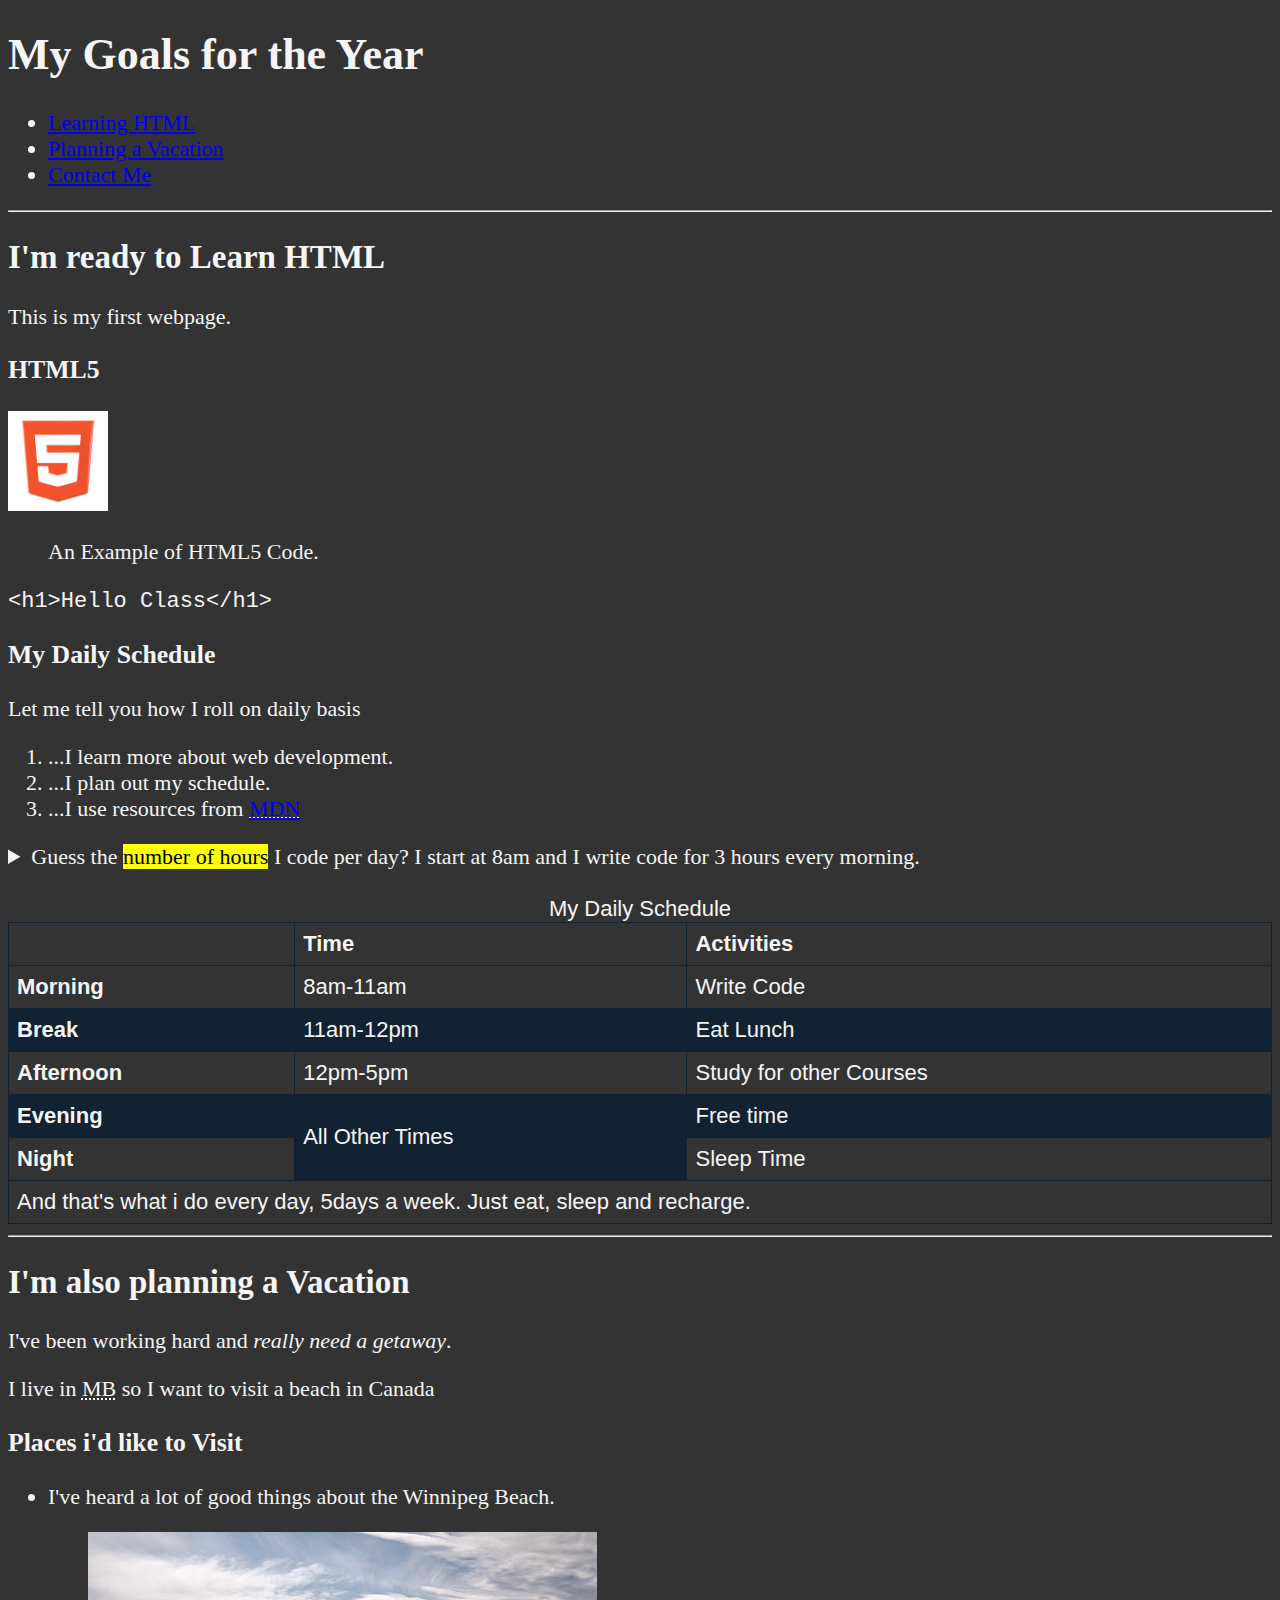
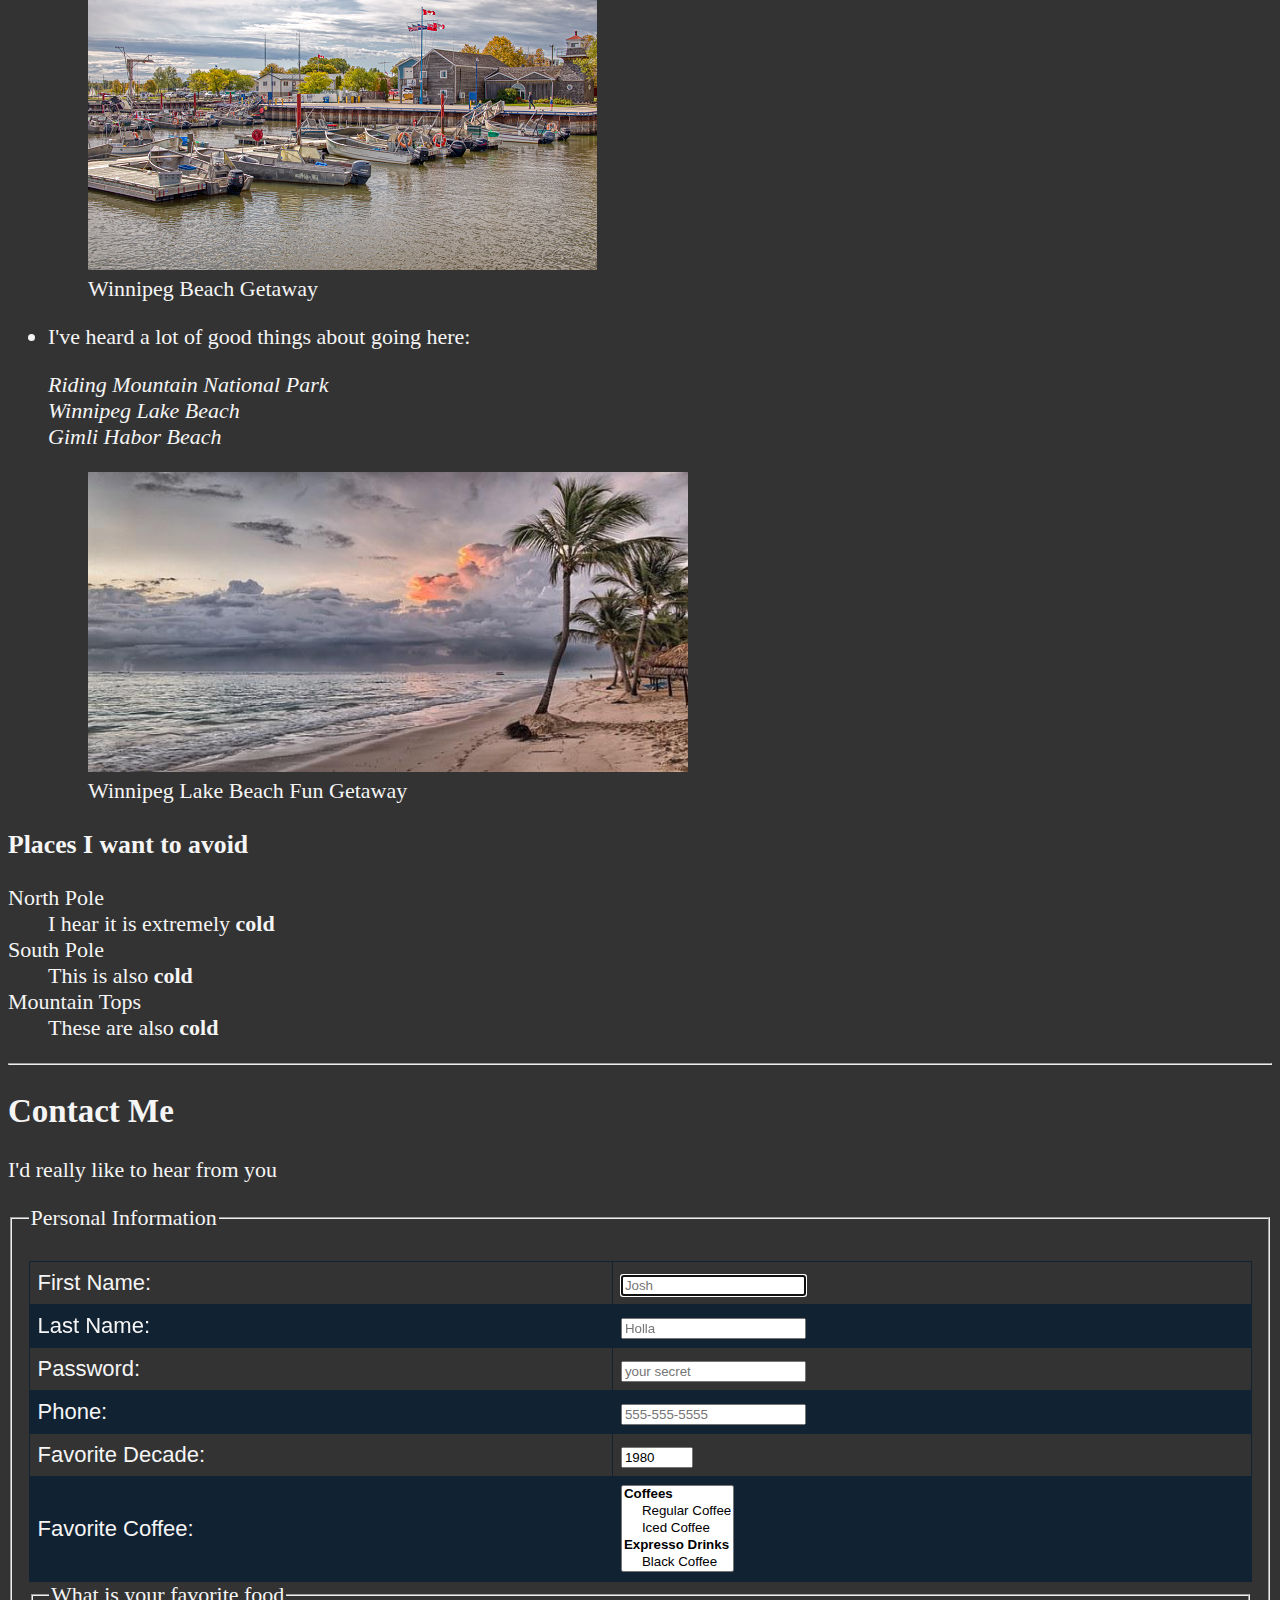
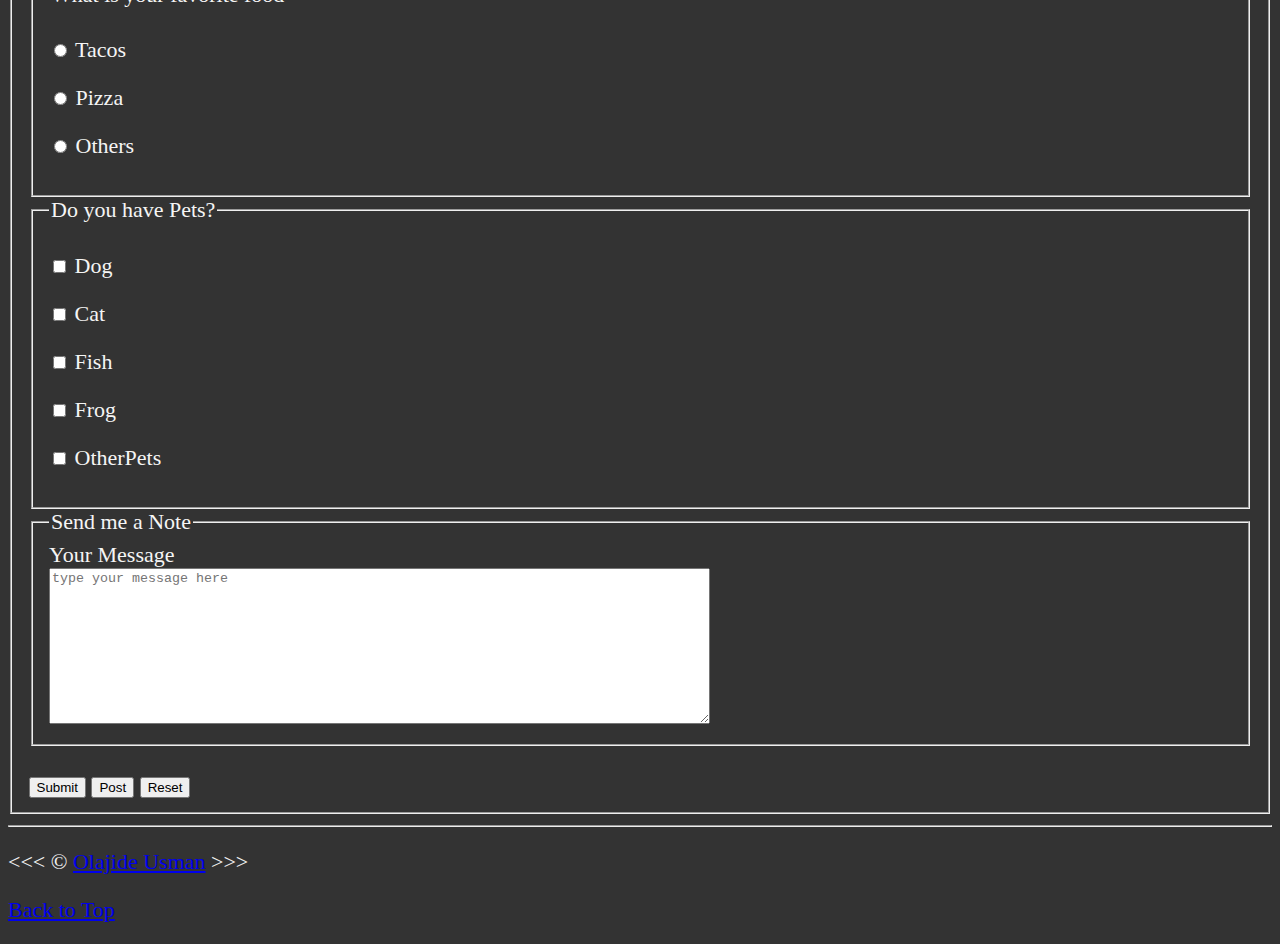
<file: index.html>
<!DOCTYPE html>
<html lang= "en">
    <head>
        <meta charset="UTF-8">
        <meta name="author" content="Olajide Usman">
        <meta name="description" content="This Page Contains all the things I am learning on how to create as I am learning HTML, Note You can place Keywords here for SEO purposes">     
        <title>My First Webpage</title>
        <link rel="icon" href="html5.png"
        type="image/x-icon">
        <link rel="stylesheet" href="main.css" type="text/css">

        <style>
            table {
              font-family: arial, sans-serif;
              border-collapse: collapse;
              width: 100%;
            }
            
            td, th {
              border: 1px solid #123;
              text-align: left;
              padding: 8px;
            }
            
            tr:nth-child(even) {
              background-color: #123;
            }
            </style>
    </head>
  
    <body>
        <header>
        <h1>My Goals for the Year</h1>
        <nav>
            <ul>
                <li>
                    <a href="#html">Learning HTML</a>
                </li>
                <li>
                    <a href="#vacation">Planning a Vacation</a>
                </li>
                <li>
                    <a href="#contact">Contact Me</a>
                </li>
            </ul>
        </nav>
    </header>
<hr>
        <main>
        <article id="html">
        <h2>I'm ready to Learn HTML</h2>
        <p>This is my first webpage.</p>
        <section>
            <h3>HTML5</h3>
        <img src="img/HTML.jpg" alt="HTML5 Logo" title="I am learning HTML5" width="100" height="100">
        <figure>
            <figcaption>
                An Example of HTML5 Code.
           </figcaption>
        </figure>
        </section>
        </article>        
        <div>
        <section id="Holla">
        <p>
            <code>&lt;h1&gt;Hello Class&lt;/h1&gt;</code>
        </p>
        <article>
        <h3>My Daily Schedule</h3>
        <p>Let me tell you how I roll on daily basis</p>
        <ol>
            <li>...I learn more about web development.</li>
            <li>...I plan out my schedule.</li>
            <li>...I use resources from <abbr title="Mozilla Developer Network">
                <a href="https://developer.mozilla.org">MDN</a>
            </abbr></li>
        </ol>    
        <aside>
            <details>
                <summary>
                    Guess the <mark>number of hours</mark> I code per day?
        I start at <time datetime="08:00">8am</time> and I write code for <time datetime="PT3H">3 hours</time> every morning.
                            </summary>
            </details>
        </aside>
        <br>
        <table>
            <Caption>My Daily Schedule</Caption>
            <thead>
            <tr>
                <th>&nbsp;</th>
                <th scope="col">Time</th>
                <th scope="col">Activities</th>
            </tr>
            </thead> 
            <tbody>
            <tr>
                <th scope="row">Morning</th>
                <td><time datetime="08:00">8am</time>-<time datetime="11:00">11am</time>
                </td>
            <td>Write Code</td>
            </tr>
            <tr>
                <th scope="row">Break</th>
                <td><time datetime="11:00">11am</time>-<time datetime="12:00">12pm</time>
                </td>
                <td>Eat Lunch</td>
            </tr>
            <tr>
                <th scope="row">Afternoon</th>
                <td><time datetime="12:00">12pm</time>-<time datetime="17:00">5pm</time></td>
                <td>Study for other Courses</td>
            </tr>
            <tr>
                <th scope="row">Evening</th>
                <td rowspan="2">All Other Times</td> 
                <td>Free time</td>
            </tr>    
            <tr>
                <th scope="row">Night</th>
            <td>Sleep Time</td>
            </tr>
            </tbody>
            <tfoot><td colspan="3">
                    And that's what i do every day, 5days a week. Just eat, sleep and recharge.
                </td>
            </tfoot>
        </table>
        </article>
        </section>
    </div>
        <hr>        
        <article id="vacation">
        <h2>I'm also planning a Vacation</h2>
        <p>I've been working hard and <em>really need a getaway</em>.</p>
        <p>I live in <abbr title="Manitoba">MB</abbr> so I want to visit a beach in Canada</p>

        
        <!--To do List, Add more places to visit-->
        <h3>Places i'd like to Visit</h3>
        <ul>
        <li>
            <p>I've heard a lot of good things about the Winnipeg Beach.</p>
            <figure>
                <img src="img/WinnipegBeach.jpg" alt="WinnipegBeach" title="The Beach made for Winnipegers by Winnipegers" loading="lazy">
                <figcaption>
                Winnipeg Beach Getaway
            </figcaption>
            </figure>
        </li>
        <li><p>I've heard a lot of good things about going here:</p>
            <address>
                Riding Mountain National Park<br>
                Winnipeg Lake Beach<br>
                Gimli Habor Beach
            </address>
            <figure>
            <img src="img/vacation.jpg" alt="Winnipeg Lake Vacation"
            title="It's 5 o' clock somewhere!" width="600" height="300" loading="lazy">
            <figcaption>
                Winnipeg Lake Beach Fun Getaway
            </figcaption>
            </figure>
        </li>
        </ul>
        </article>
             <!--To do List, Add more places to avoid-->
        
             <article>
             <h3>Places I want to avoid</h3>
        <dl>
            <dt>North Pole</dt>
            <dd>I hear it is extremely <strong>cold</strong></dd>
            
            <dt>South Pole</dt>
            <dd>This is also <strong>cold</strong></dd>
            
            <dt>Mountain Tops</dt>
            <dd>These are also <strong>cold</strong></dd>
            
        </dl>
    </article>
    <hr>
    <article id="contact">
        <h2>Contact Me</h2>
        <p>I'd really like to hear from you</p>

        <form action="https://httpbin.org/get" method="get">
        <fieldset>
            <legend>Personal Information</legend>
        <p>
            <table>
                <tr>
                    <td>
                        <label for="firstName">First Name:</label> 
                    </td>
                    <td>
                        <input type="text" name="firstName" id="firstName" placeholder=
        "Josh" autocomplete="on" required autofocus>
                    </td>
                </tr>
                <tr>
                    <td>
                        <label for="lastName">Last Name:</label>
                    </td>
                    <td>
        <input type="text" name="lastName" id="LastName" placeholder="Holla"
         autocomplete="on" required>
                </td>
                </tr>
                <tr>
                    <td>
                        <label for="password">Password:</label>
                    </td>
                    <td>
                        <input type="passsword" name="password" id="password" 
                        placeholder="your secret" required>
                    </td>
                </tr>
                <tr>
                    <td>
                        <label for="phone">Phone:</label>
                    </td>
                    <td>
                        <input type="tel" name="phone" id="phone" 
                        placeholder="555-555-5555" 
                        pattern="[0-9]{3}-[0-9]{3}-[0-9]{4}" required>
                    </td>
                </tr>
                <tr>
                    <td>
                        <label for="decade">Favorite Decade:</label>
                    </td>
                    <td>
                        <input type="number" name="decade" id="decade" 
                        min="1950" max="2022" step="10" value="1980">
                    </td>
                    </tr>
        <!--method one of Listing the items in a form-->
                    <tr>
                        <td>
                            <label for="coffee">Favorite Coffee:</label>
                        </td>
                        <td>
                            <select name="coffee" id="coffee" multiple size="5">
                                <optgroup label="Coffees">
                                    <option value="regular coffee">Regular Coffee</option>
                                    <option value="iced coffee">Iced Coffee</option>
                                </optgroup>
                                <optgroup label="Expresso Drinks">
                                    <option value="black coffee">Black Coffee</option>
                                    <option value="latte">Latte</option>
                                    <option value="Cappucino">Cappucino</option>
                                    <option value="cortado">Cortado</option>
                                    <option value="americano">Americano</option>
                                </optgroup>
                                <option value="others">Others</option>
                            </select>
                        </td>
                    </tr>
        <!--method two of listing the items-->
                       <!-- <tr>
                            <td>
                                <label for="coffee">Favorite Coffee:</label>
                            </td>
                            <td>
                                <input type="text" name="coffee" id="coffee" 
                                list="coffe-list">
                                <datalist id="coffee-list">
                                <option value="coffee">
                                <option value="Latte">
                                <option value="Expresso">
                                <option value="Cortado">
                                <option value="Americano">
                                <option value="Other">
                            </datalist>
                            </td>
                        </tr> 
                    -->
                </fieldset>
                </table>
            
            <fieldset>
            <legend>What is your favorite food</legend>
            <!--Using radio button to select a single item out of many items-->
            <p>
                <input type="radio" name="food" id="tacos" value="tacos">
                <label for="tacos">Tacos</label>
            </p>
            <p>
                <input type="radio" name="food" id="pizza" value="pizza">
                <label for="pizza">Pizza</label>
            </p>
            <p>
                <input type="radio" name="food" id="others" value="others">
                <label for="others">Others</label>
            </p>
        </fieldset>
        
        <fieldset>
            <legend>Do you have Pets?</legend>
            <p>
                <!--Demonstrate check box to have multiple items tobe selected-->
                <input type="checkbox" name="pets" id="dog" value="dog">
                <label for="dog">Dog</label> 
            </p>
            <p>
                <input type="checkbox" name="pets" id="dog" value="dog">
                <label for="cat">Cat</label> 
            </p>
            <p>
                <input type="checkbox" name="pets" id="dog" value="dog">
                <label for="fish">Fish</label> 
            </p>
            <p>
                <input type="checkbox" name="pets" id="dog" value="dog">
                <label for="frog">Frog</label> 
            </p>
            <p>
                <input type="checkbox" name="pets" id="dog" value="dog">
                <label for="Otherpets">OtherPets</label> 
            </p>
            </p>
        </fieldset>
        <fieldset>
            <legend>Send me a Note</legend>
                <label for="message">Your Message</label>
                <br>
                <textarea name="message" id="message" cols="80" rows="10" 
                placeholder="type your message here"></textarea>
        </fieldset>
        <br>
        <button type="submit">Submit</button>
        <button type="submit" formaction="https://httpbin.org/post" formmethod="post">Post</button>
        <button type="reset">Reset</button>
        </form>
    </article>
</main>
        <hr>
        <footer>
            <p>
        &lt;&lt;&lt; &copy; <a href="about.html"> Olajide Usman</a> &gt;&gt;&gt;</p>
        <p>
            <a href="#">Back to Top</a>
        </p>
    </footer>
    </body>

    </html>
</file>
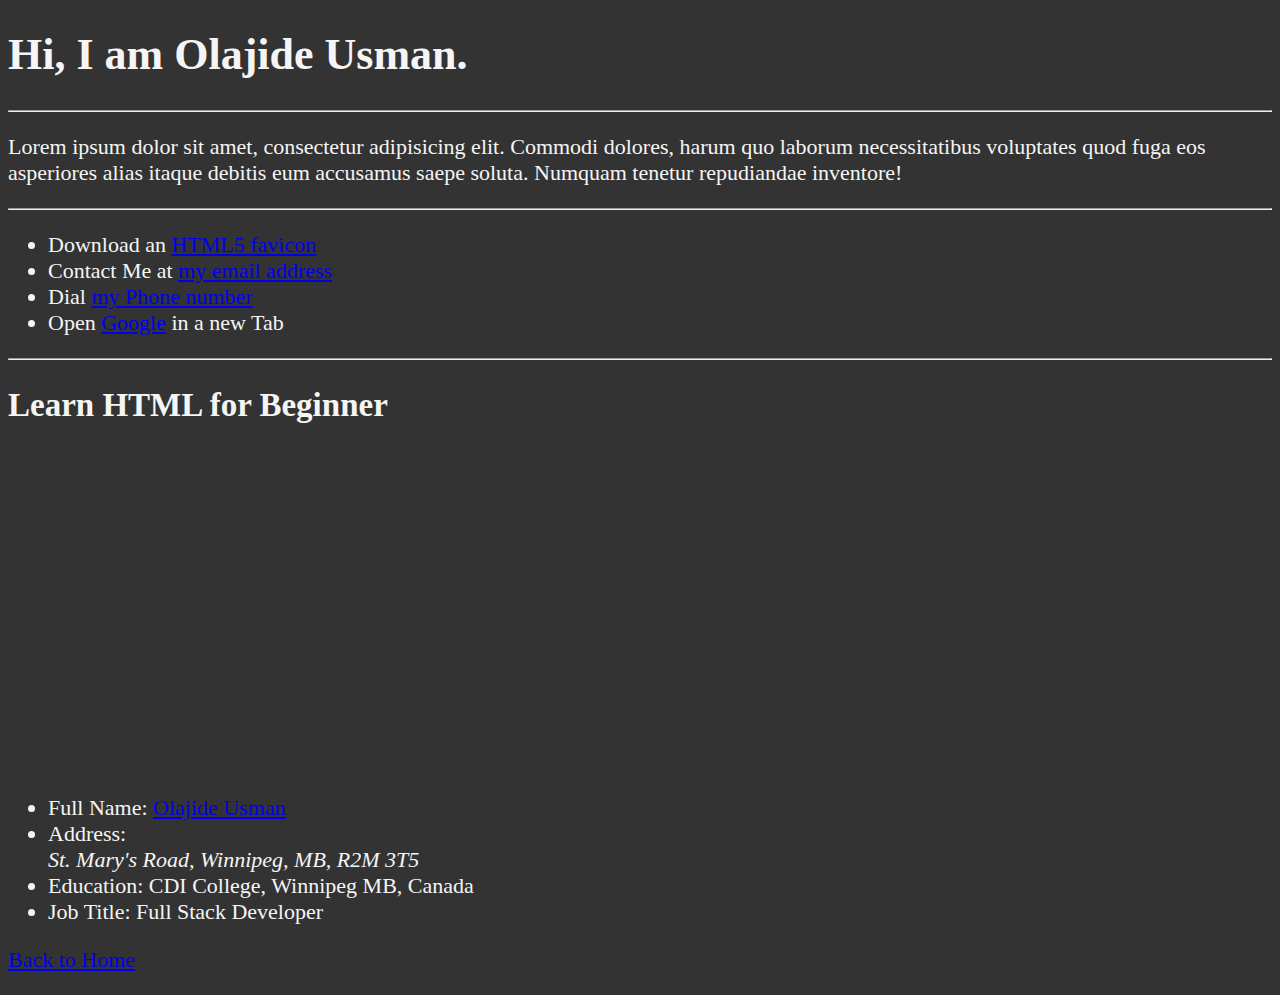
<file: about.html>
<!DOCTYPE html>
<html lang= "en">
    <head>
        <meta charset="UTF-8">
        <meta name="author" content="Olajide Usman">
        <meta name="description" content="Hi, I'm Olajide Usman. This page is about me">     
        <title>About Me</title>
        <link rel="icon" href="html5.png"
        type="image/x-icon">
        <link rel="stylesheet" href="main.css" type="text/css">
    </head>
  
    <body>
        <h1>Hi, I am Olajide Usman.</h1>

<hr>
        <p>Lorem ipsum dolor sit amet, consectetur adipisicing elit. Commodi dolores, harum quo laborum necessitatibus voluptates quod fuga eos asperiores alias itaque debitis eum accusamus saepe soluta. Numquam tenetur repudiandae inventore!
        </p>
<hr>
        <ul>
           <li>Download an <a href="html5.png">HTML5 favicon</a></li> 
            <li>Contact Me at <a href="mailto:jidde.u@gmail.com">my email address</a></li>
        <li>
            Dial <a href="tel:+12045906022">my Phone number</a>
        </li>
        <li>
           Open <a href="https://www.google.com/" target="_blank">Google</a> in a new Tab
        </li>
        </ul>
<hr>
        <!--Watch some videos on my site-->
        <P>
            <h2>Learn HTML for Beginner</h2>
            <iframe width="560" height="315" src="https://www.youtube.com/embed/qz0aGYrrlhU" 
            title="YouTube video player" frameborder="0" 
            allow="accelerometer; autoplay; clipboard-write; 
            encrypted-media; gyroscope; picture-in-picture; 
            web-share" allowfullscreen></iframe>
        </P>
            <p>
            <ul>
                <li>
                    Full Name: <a href="index.html">Olajide Usman</a>
                </li>
                <li>Address: 
                    <address>St. Mary's Road, Winnipeg, MB, R2M 3T5</address></li>
                <li>Education: CDI College, Winnipeg MB, Canada</li>
                <li>Job Title: Full Stack Developer</li>
           </ul>
        <p>
            <a href="/">Back to Home</a>
        </p>
    </body>
    </html>
</file>
<file: main.css>
html {
    font-size: 22px
}
body {
    background-color: #333;
    color: whitesmoke;

    a:visited {
        color: lightgray;
            }
    a:hover, a:active {
        color:#eee;
    }
</file>
